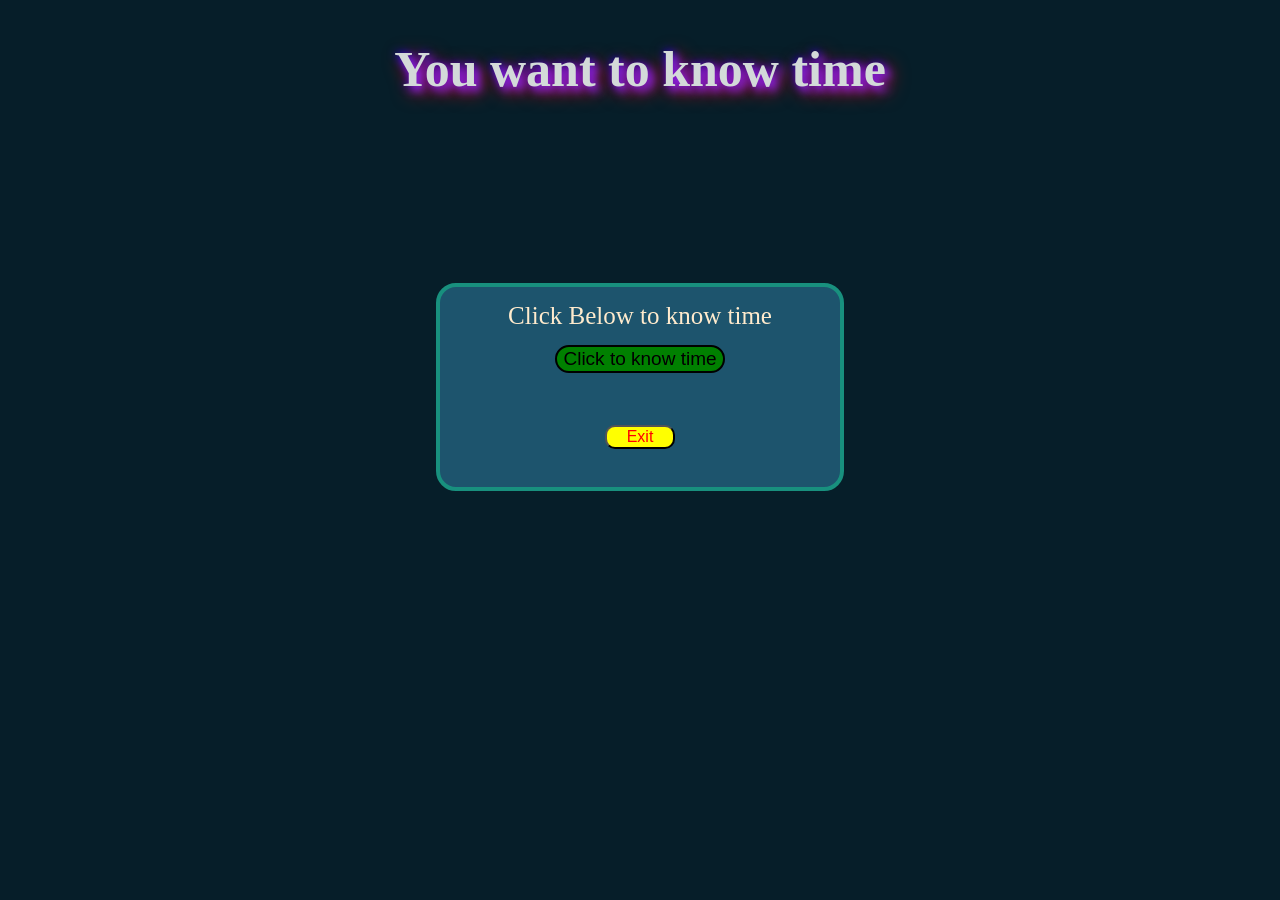
<file: index.html>
<!DOCTYPE html>
<html lang="en">
<head>
    <meta charset="UTF-8">
    <meta name="viewport" content="width=device-width, initial-scale=1.0">
    <title>Bad-UI</title>
 <link rel="stylesheet" href="style.css"> 
</head>
<body>
     <h1>You want to know time</h1>
  <div class="main">
   
    <div class="box">
        <div id="timesec">
            <div id="timecomment">
               Click Below to know time
            </div>
         
            <button id="button" >Click to know time</button>
               <div id="revealtime">
                <div id="timeDisplay"></div>
               </div>
               <div id="insultsec">
                <div id="insult">

                </div>
               </div>
        </div>
        <div id="hourformat">
           <button id="hour">24 format</button>

        </div>
                   <div id="lock">
                                <div id="lockcomment"></div>
                   </div>
        <div id="exitsec">
            <button id="exit" onclick="alert(`I don't allow this `)">Exit</button>
        </div>
    </div>
  </div>
  <script src="script.js"></script>
</body>
</html>
</file>
<file: style.css>
body{
    margin: 0;
    background-color: rgb(6, 30, 41);
    
}

h1{
    text-align: center;
    margin-top: 40px;
    color: rgb(211, 218, 217);
    font-size: 50px;
   text-shadow: 5px 5px 10px #9628ff, 5px 5px 20px red, 0px 0px 10px blue;
}

.main{
    height: 500px;/* remaining space after heading */
    display: flex;
    justify-content: center;
    align-items: center;
}

.box{
    width: 400px;
    height: 200px;
    margin-top: 10px;
    background-color:rgb(29, 84, 109);
    border: 4px solid rgb(24, 144, 126);
    border-radius: 20px;
    
}

#timesec{
    margin-top: 15px;
   text-align: center;
}
#timecomment{
    margin-bottom: 15px;
    font-size: 25px;
    color: blanchedalmond;
}
#button{
    border: 2px solid black;
    border-radius: 15px;
    font-size: 19px;
    background-color: green;
}
#exitsec{
    margin-top: 29px;
     display: flex;
    justify-content: center;
    align-items: center;
}
#exit{
    font-size: 16px;
    width: 70px;
    border-radius: 10px;
     background: yellow;
    color: red;
}
.box:hover{
      box-shadow:0 0 15px #468b8d;
}

.showTime{
        display: block;
    border: 2px solid black;
    border-radius: 100px;
    padding: 10px;
    margin-top: 15px;
    background-color: darkturquoise;
    color: black;
}

#revealtime{
    display: flex;
    justify-content: center;
}

.box2{
      width: 400px;
    height: 290px;
    margin-top: 10px;
    background-color:rgb(29, 84, 109);
    border: 4px solid rgb(24, 144, 126);
    border-radius: 20px;
    
}

.exit2{
        font-size: 16px;
    width: 50px;
    border-radius: 10px;
    background: yellow;
    color: red;
    /* margin-top: 5px; */
}

#insultsec{
    display: flex;
    justify-content: center;
}
#insult{
    margin-top:8px ;
}

#timeDisplay:hover{
     box-shadow:0 0 15px #bd8503;
}



#hourformat{
    display: flex;
    justify-content: center;
     margin-top: 8px;

}
#hour{
    display: none;
}

.hour2{
   border: 2px solid black;
    border-radius: 10px;
    background-color: #c052ab;
}

#lock{
    display: flex;
    justify-content: center;
    margin-top: 7px;
}
</file>
